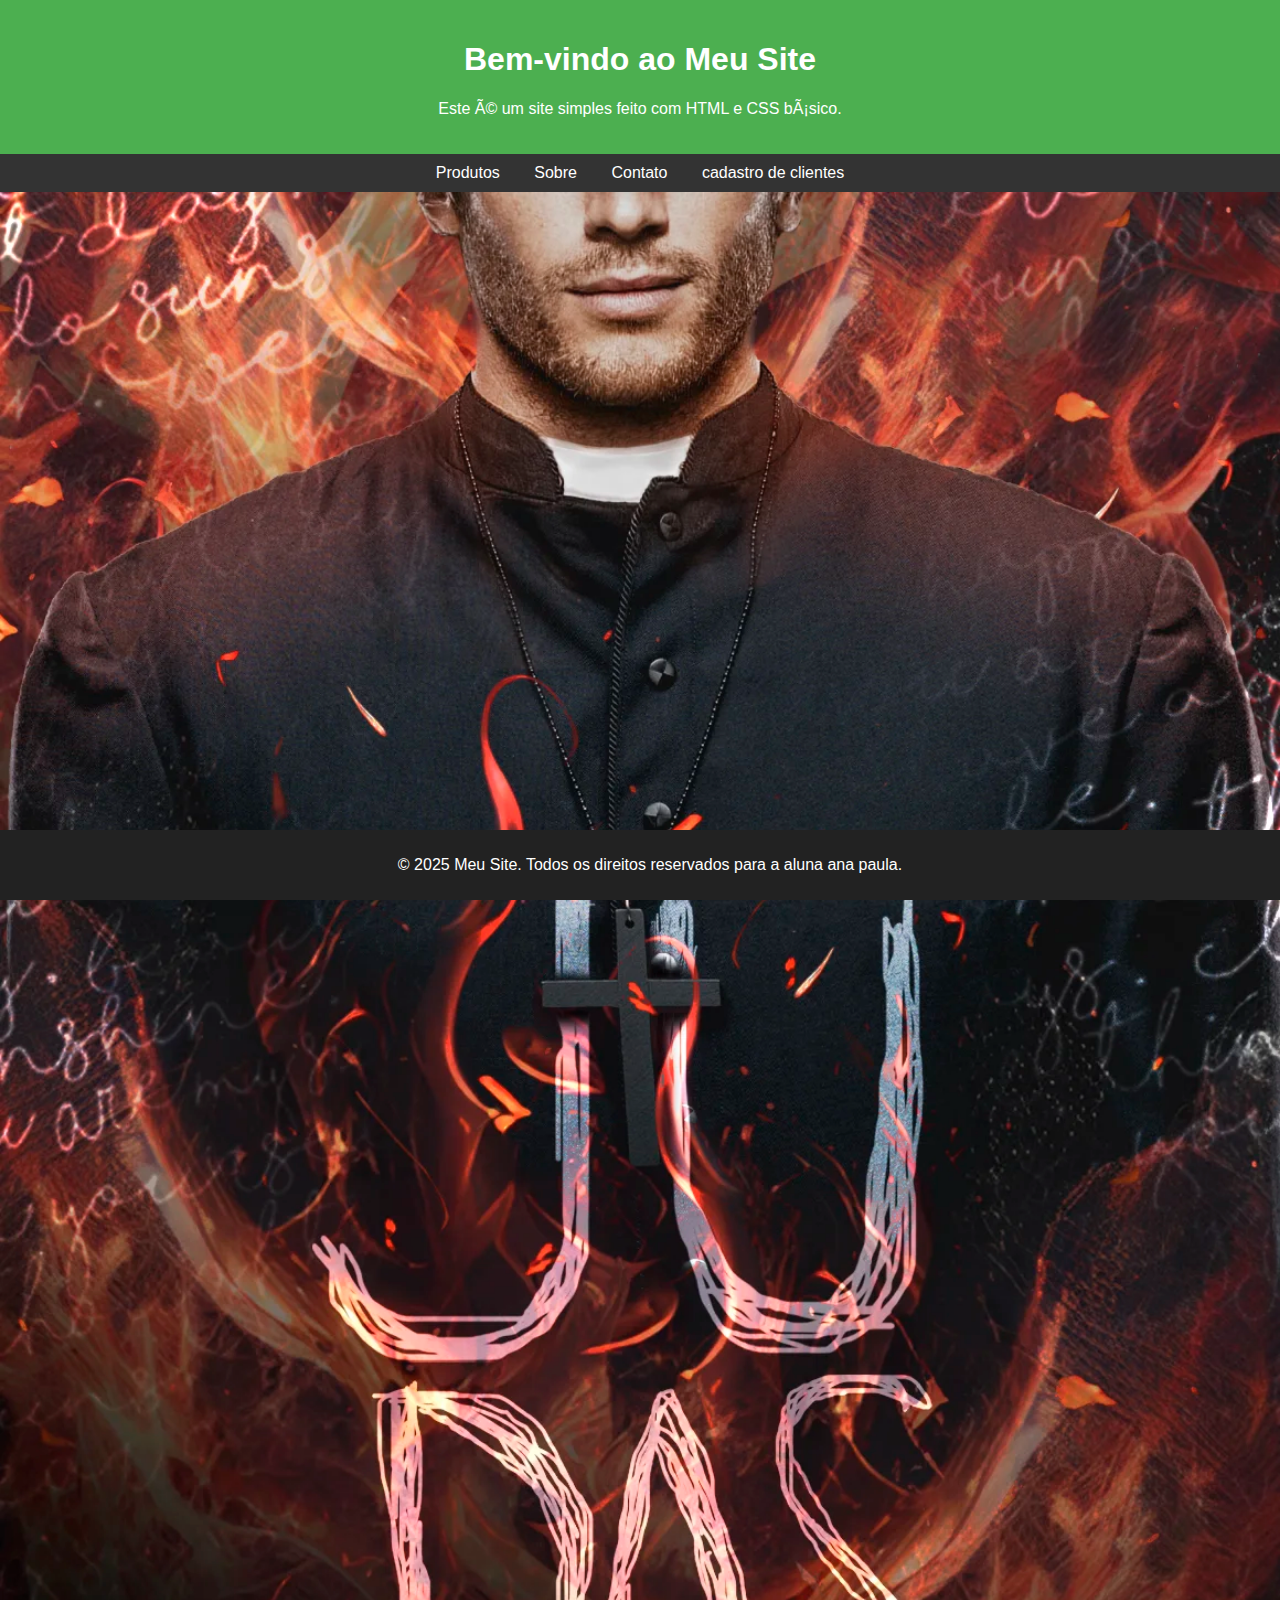
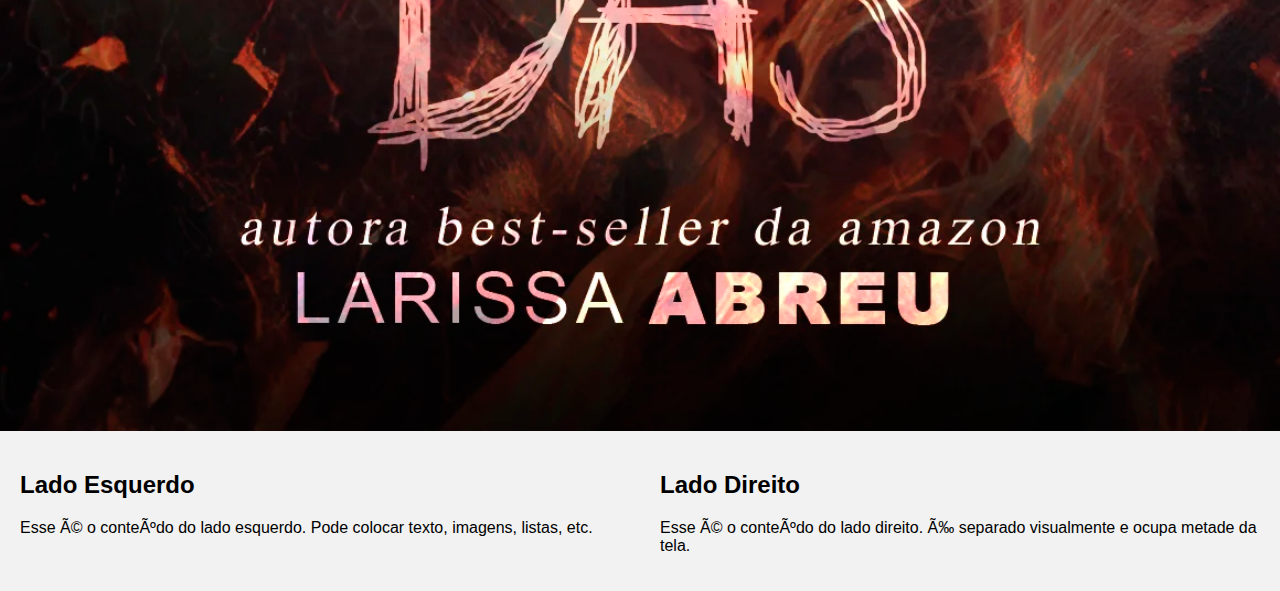
<file: index.html>
<!DOCTYPE html> <!--Define o tipo do documento como HTML5-->
<html lang="pt-BR"> <!--início do HTML e define o idioma como português do Brasil-->
<head> <!--início do cabeçalho da página (não visível no corpo da paǵina)-->
    <meta charset="UTT-8"> <!--define a codificação dos caracteres como UTF-8-->
    <meta name="viewport" content="width=device-width, initial-scale=1.0"> <!--torna o site responsivo para dispositivos móveis-->
    <title>livro judas</title> <!--define o título da aba do navegador-->
<Link rel="stylesheet" href="style.css">

<body> <!-- Inicio do corpo visiǘel da página-->
<header> <!-- Cabeçalho do site -->
 <h1>Bem-vindo ao Meu Site</h1> <!-- Título principal-->
 <p>Este é um site simples feito com HTML e CSS básico.</p> <!-- Texto de apoio-->
</header>

<nav> <!-- Menu de navegação-->
 <a href="produto.html">Produtos</a> 
 <a href="sobre.html">Sobre</a> 
 <a href="contato.html">Contato</a>
 <a href="cadastroclientes.html">cadastro de clientes</a>
</nav>

<div 
  class="capa img">
  <img src="imagem1.jpeg" alt="imagem de capa">
</div>

 <footer> <!-- Rodapé do site -->
   <p>&copy; 2025 Meu Site. Todos os direitos reservados para a aluna ana paula.</p> <!-- Texto do rodapé com símbolo de copyright -->
</footer>

</body>
</html> <!-- Fim do HTML-->

<!DOCTYPE html>
<html lang="pt-BR">
<head>
  <meta charset="UTF-8" />
  <meta name="viewport" content="width=device-width, initial-scale=1" />
  <title>Página Dividida em Duas Partes</title>
  <style>


    /* Container flex para dividir em duas colunas */
    .container {
      display: flex;
      height: 100%;
    }

    /* Estilo comum para os dois lados */
    .lado-esquerdo,
    .lado-direito {
      flex: 1; /* Ocupa metade da largura cada um */
      padding: 20px;
      box-sizing: border-box;
      overflow-y: auto;
    }

  </style>
</head>
<body>
  <div class="container">
    <div class="lado-esquerdo">
      <h2>Lado Esquerdo</h2>
      <p>Esse é o conteúdo do lado esquerdo. Pode colocar texto, imagens, listas, etc.</p>
    </div>
    <div class="lado-direito">
      <h2>Lado Direito</h2>
      <p>Esse é o conteúdo do lado direito. É separado visualmente e ocupa metade da tela.</p>
    </div>
  </div>
</body>
</html>
</file>
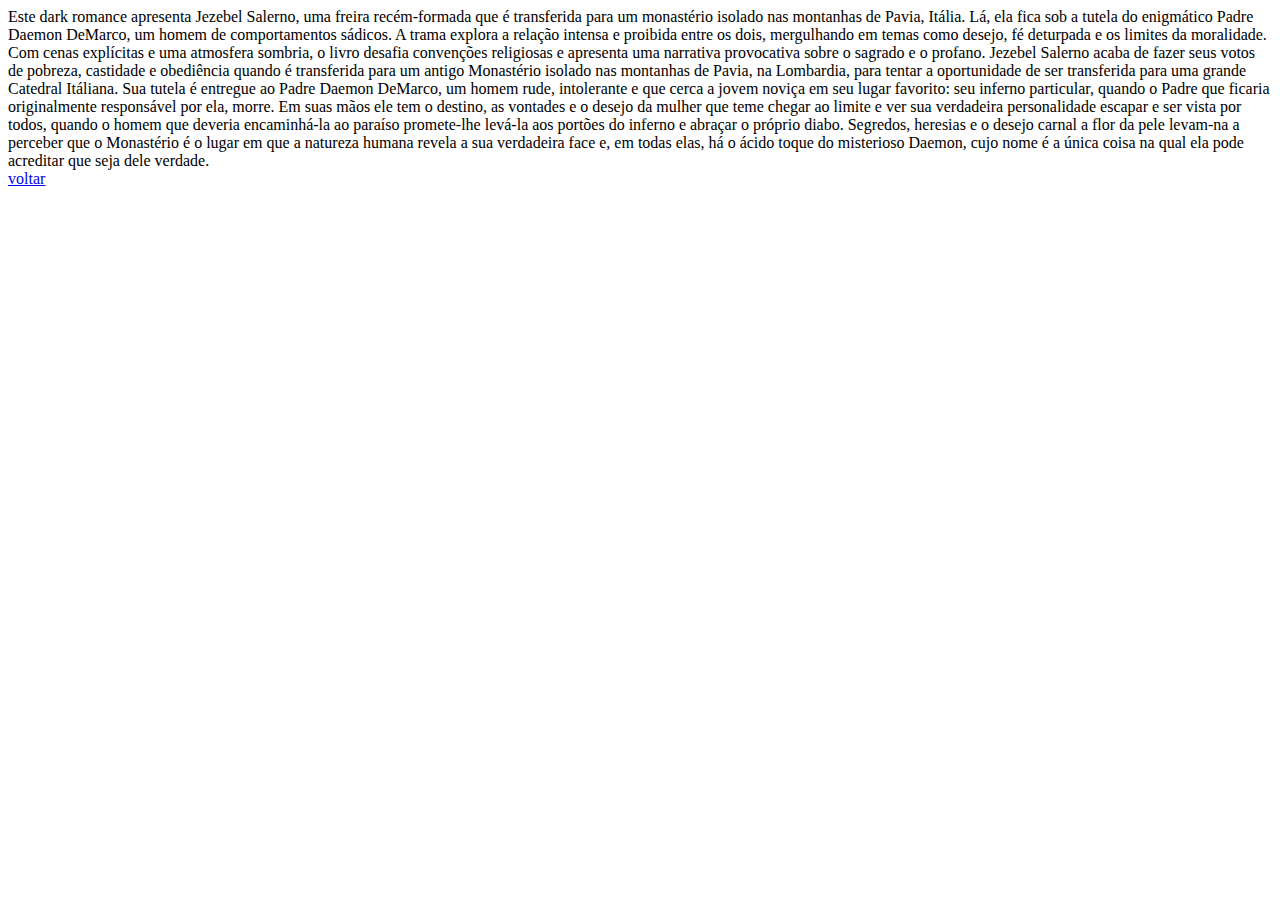
<file: sobre.html>
<!DOCTYPE html>
<html lang="en">
<head>
    <meta charset="UTF-8">
    <meta http-equiv="X-UA-Compatible" content="IE=edge">
    <meta name="viewport" content="width=device-width, initial-scale=1.0">
    <title>Document</title>
</head>

<title>Sinopse do livro judas</title>

<text>Este dark romance apresenta Jezebel Salerno, uma freira recém-formada que é transferida para um monastério isolado nas montanhas de Pavia, Itália. 
    Lá, ela fica sob a tutela do enigmático Padre Daemon DeMarco, um homem de comportamentos sádicos. A trama explora a relação intensa e proibida entre os dois, 
    mergulhando em temas como desejo, fé deturpada e os limites da moralidade. Com cenas explícitas e uma atmosfera sombria, 
    o livro desafia convenções religiosas e apresenta uma narrativa provocativa sobre o sagrado e o profano. Jezebel Salerno acaba de fazer seus votos de pobreza, 
    castidade e obediência quando é transferida para um antigo Monastério isolado nas montanhas de Pavia, na Lombardia, para tentar a oportunidade de ser transferida
    para uma grande Catedral Itáliana. Sua tutela é entregue ao Padre Daemon DeMarco, um homem rude, intolerante e que cerca a jovem noviça em seu lugar favorito:
    seu inferno particular, quando o Padre que ficaria originalmente responsável por ela, morre. Em suas mãos ele tem o destino, as vontades e o desejo da mulher que 
    teme chegar ao limite e ver sua verdadeira personalidade escapar e ser vista por todos, quando o homem que deveria encaminhá-la ao paraíso promete-lhe levá-la aos 
    portões do inferno e abraçar o próprio diabo. Segredos, heresias e o desejo carnal a flor da pele levam-na a perceber que o Monastério é o lugar em que a natureza 
    humana revela a sua verdadeira face e, em todas elas, há o ácido toque do misterioso Daemon, cujo nome é a única coisa na qual ela pode acreditar que seja dele 
    verdade.

</text>
<body>
    <nav> 
    <a href="index.html">voltar</a> 
    </nav>
</body>
</html>
</file>
<file: style.css>
body {/* estilo do corpo da página */
    font-family: Arial, sans-serif; /* DEfine a fonte do texto */
    margin: 0; /* Remove margem externa */
    padding: 0; /* Remove preenchimento interno */
    background-color:#f2f2f2; /* Define a cor de fundo do site */
}

header {/* Estilo do cabeçalho */
background-color: #4CAF50; /* Cor de fundo verde */
color: white; /* Cor do texto branca */
padding: 20px; /* Espaço interno */
text-align: center; /* Centraliza o texto */
}

nav {/* Estilo da barra de navegação */
 background-color: #333; /* Cor de fundo cinza escuro */
 padding: 10px; /* Espaço interno */
 text-align: center; /* Centraliza os links */
}

nav a {/* Estilo dos links de navegação */
 color:white; /* Cor do texto branco */
 margin: 0 15px; /* Espaço entre os links */
text-decoration: none; /* Remove o sublinhado */
}

nav a:hover { /* Efeito ao passar o mouse sobre o link */
text-decoration: underline; /* Adiciona sublinhado */
}

main { /* Estilo da área principal de conteúdo */
padding: 20px; /* Espaço interno */
}

footer { /* Estilo do rodapé */
background-color: #222; /* Cor de fundo escura */
color: white; /* Texto branco */
text-align: center; /* Centraliza o texto */
padding: 10px; /* Espaço interno */
position: fixed; /* Fixa no final da tela */
bottom: 0; /* Cola no rodapé */
width: 100%; /* Ocupa toda a largura */
}

.capa img {
    text-align: center; /* Centraliza verticalmente */
    width: 100%;  /* Largura do container */
    width: 100px; /* Define a largura desejada */
    height: auto; /* Mantém a proporção da imagem */
    width: 100%; /* Faz a imagem ocupar 100% da largura do contêiner */ 
    height: auto; /* Mantém a proporçãiso da imagem */ 
    display: block; /* Remove espaços indesejados abaixo da imagem */ 
    object-fit: cover; /* Garante que a imagem cubra o espaço, cortando se necessário */
 }

  html { overflow-y: hidden; /* Remove apenas a barra de rolagem vertical */ 
  }
</file>
